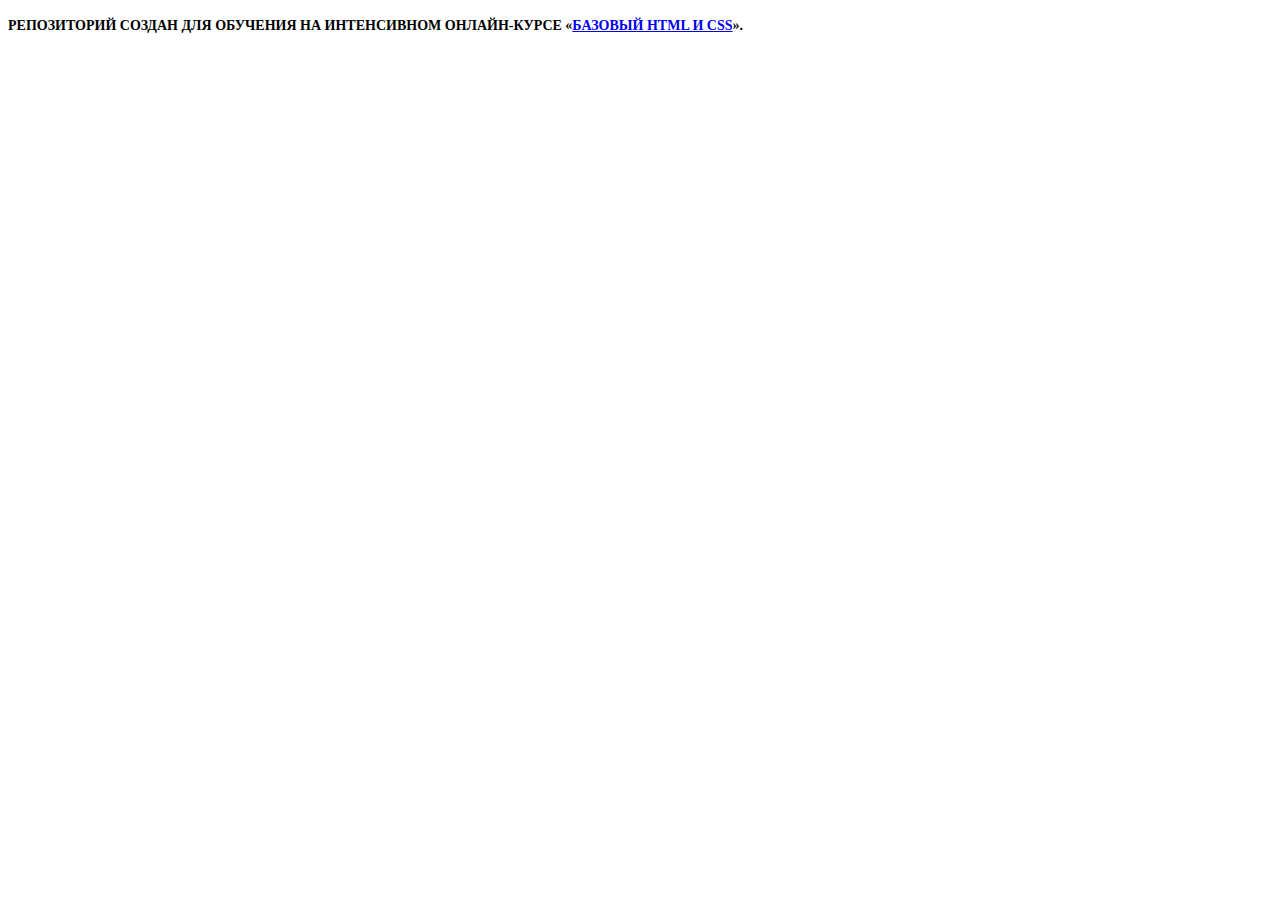
<file: index.html>
<!DOCTYPE html>
<html lang="ru">
  <head>
    <meta charset="utf-8">
    <title>HTML Academy: Барбершоп</title>
    <link rel="stylesheet" href="css/style.css">
  </head>
  <body>

    <p>Репозиторий создан для обучения на интенсивном онлайн‑курсе «<a href="https://htmlacademy.ru/intensive/htmlcss">Базовый HTML и CSS</a>».</p>

  </body>
</html>
</file>
<file: css/style.css>
body {
  font-size: 14px;
  line-height: 24px;
  color: #000;
  font-weight: bold;
  font-family: "PT Sans Narrow";
  text-transform: uppercase;
}

h1 {
  font-size: 30px;
  line-height: 42px;
}

h2 {
  font-size: 24px;
  line-height: 30px;
}
</file>
